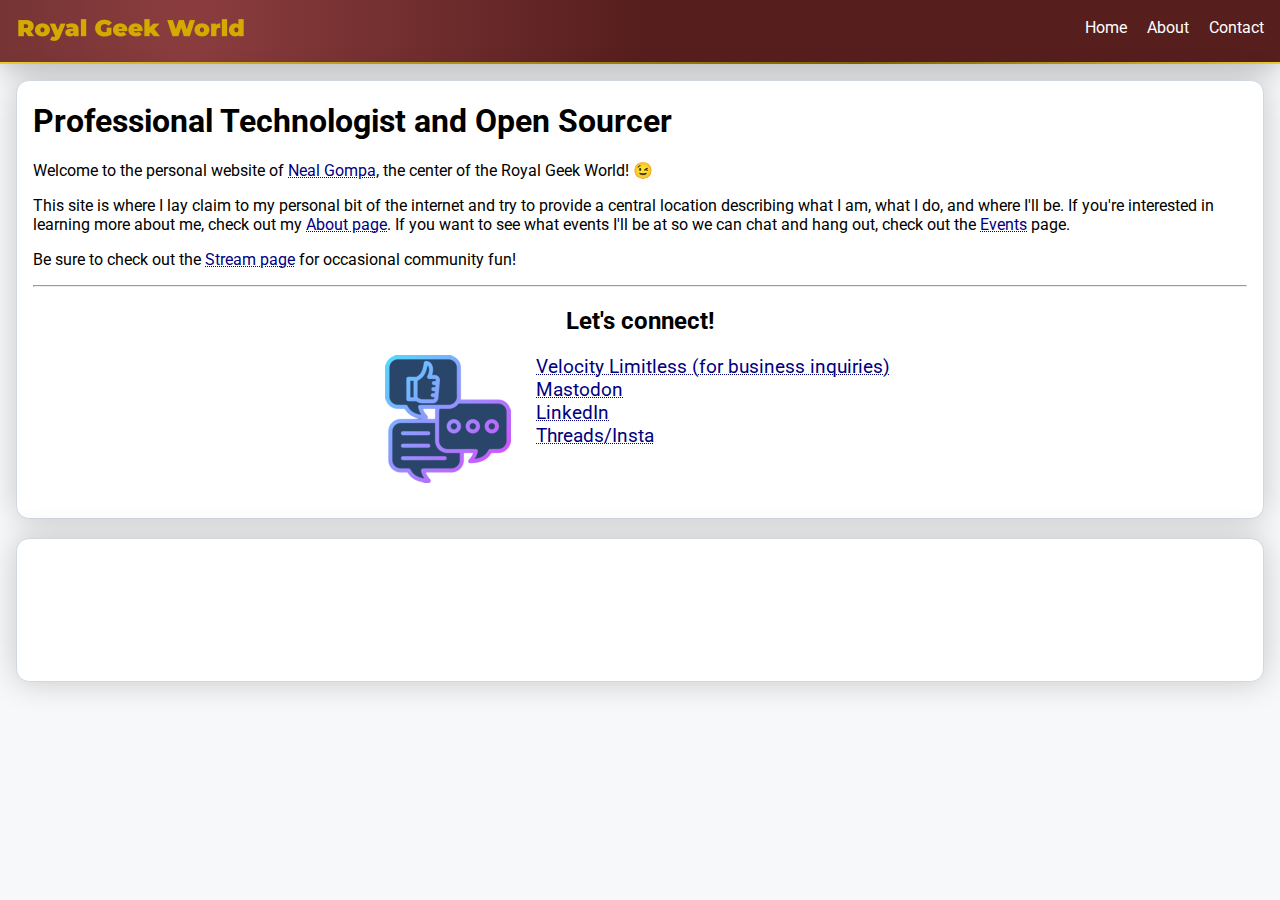
<file: index.html>
<!DOCTYPE html>
<html lang="en">
<head>
  <meta charset="UTF-8">
  <meta name="viewport" content="width=device-width, initial-scale=1.0">
  <title>RGW the Third</title>
  <link rel="preconnect" href="https://fonts.googleapis.com">
  <link rel="preconnect" href="https://fonts.gstatic.com" crossorigin>
  <link href="https://fonts.googleapis.com/css2?family=Roboto:ital,wght@0,100;0,300;0,400;0,500;0,700;0,900;1,100;1,300;1,400;1,500;1,700;1,900&display=swap" rel="stylesheet">
  <link rel="stylesheet" href="media/design/stylesheet.css?nocache=20240320">
  <script>
    async function loadContent(filePath, targetId="main-content") {
      try {
        const response = await fetch(filePath);
        const htmlContent = await response.text();

        targetNode = document.getElementById(targetId);
        targetNode.innerHTML = htmlContent;

        return true;
      } catch (error) {
        console.error('Error loading HTML or retrieving children:', error);
        throw error; // Re-throw to allow for further handling
      }
    }
  </script>
</head>
<body>
  <header class="header">
    <div class="logo">
      <img src="media/design/wordmark.png" />
    </div>
    <nav class="navigation">
      <ul>
        <li><a href="#">Home</a></li>
        <li><a href="#">About</a></li>
        <li><a href="#">Contact</a></li>
      </ul>
    </nav>
  </header>

  <div class="main">
    <section id="main-content" class="content">
      <p style="opacity: 0.2; text-align: center;">This site requires JavaScript to function properly.</p>
    </section>
    <br>
    <section class="content" style="margin: 0 auto; padding: 4px;">
      <iframe src="https://github.com/sponsors/Conan-Kudo/card"
              title="Sponsor Conan-Kudo"
              height="128px"
              width="100%"
              class="aligncenter"
              style="border: none; background-color: transparent; margin: 0px; margin-top: 2px;" >
      </iframe>
    </section>
  </div>
  <script>
  content = loadContent("media/content/root.html");
  </script>
</body>
</html>
</file>
<file: media/design/stylesheet.css>
body {
      font-family: "Roboto", sans-serif;
      margin: 0;
      padding: 0;
      background-color: #f6f8fa; /* Grey background for content area */
      background-repeat: no-repeat;
      background-attachment: fixed;
    }

      a:link, a:visited {
        color: #000080;
        text-decoration: underline dotted;
        text-decoration-thickness: 1px;
      }

      a:active, a:focus {
        text-decoration: underline;
        color: #400040;
      }
      
      a:hover {
        text-decoration: underline;
        color: #800000;
      }

    .header {
      display: flex;
      justify-content: space-between;
      align-items: center;
      padding: 1rem;
      padding-top: 0.6rem;
      color: #fff;
      background-color: #260c0c;
      background-image: linear-gradient(to left, #571e1e 0%, #571e1e 50%, #8b3d3e 85%, #763435 100%);
      background-repeat: no-repeat;
      background-attachment: fixed;
      border-bottom: 2px solid #eecc30;
      border-image: linear-gradient(to left, #eecc30 0%, #806600 33%, #eecc30 100%) 1;
      box-shadow: 0px 0px 2rem rgba(0,0,0,0.32);
      z-index: 999;
    }

    .logo {
      flex: 0 0 auto;
      margin-top: 0.5rem;
    }

    .navigation {
      flex: 1;
      text-align: right;
    }

    .navigation ul {
      list-style: none;
      margin: 0;
      padding: 0;
    }

    .navigation li {
      display: inline-block;
      margin-left: 1rem;
    }

    .navigation a:link,
    .navigation a:visited, 
    .navigation a:active, 
    .navigation a:focus,
    .navigation a:hover {
      color: #fff;
      text-decoration: none;
    }

    .main {
      padding: 1rem;
      margin: 0 auto; /* Center the content horizontally */
      min-width: 720px;
      max-width: 1280px;
    }

    .content {
      background-color: #fff; /* Content background color */
      border: 1px solid #d0d7de;
      border-radius: 0.8rem;
      padding: 1rem;
      padding-top: 0rem;
      box-shadow: 0px 0px 2rem rgba(0,0,0,0.2);
    }

    /* Dark mode styles */
    @media (prefers-color-scheme: dark) {
      body {
        background-color: #21262d;
      }

      a:link, a:visited {
        color: #4187ff;
      }

      a:active, a:focus {
        color: #c57fff;
      }
      
      a:hover {
        color: #ff3a31;
      }

      .header {
        background-image: linear-gradient(to left, #571e1e 0%, #571e1e 50%, #462c2c 85%, #552d2d 100%);
        box-shadow: 0px 0px 2rem rgba(255,255,255,0.1);
      }

      .content {
        background-color: #0d1117;
        color: #ddd;
        box-shadow: 0px 0px 2rem rgba(255,255,255,0.1);
      }
    }
    
    .social-container {
      width: 100%;  /* Outer div takes 100% width */
      margin-bottom: 2rem;
    }

    .social-container-content {
      width: 512px;  /* Fixed width for inner div */
      margin: 0 auto;  /* Center the inner div horizontally */
      text-align: left;  /* Center content within the inner div */
    }

    .social-container-content h2 {
      text-align: center;
    }
</file>
